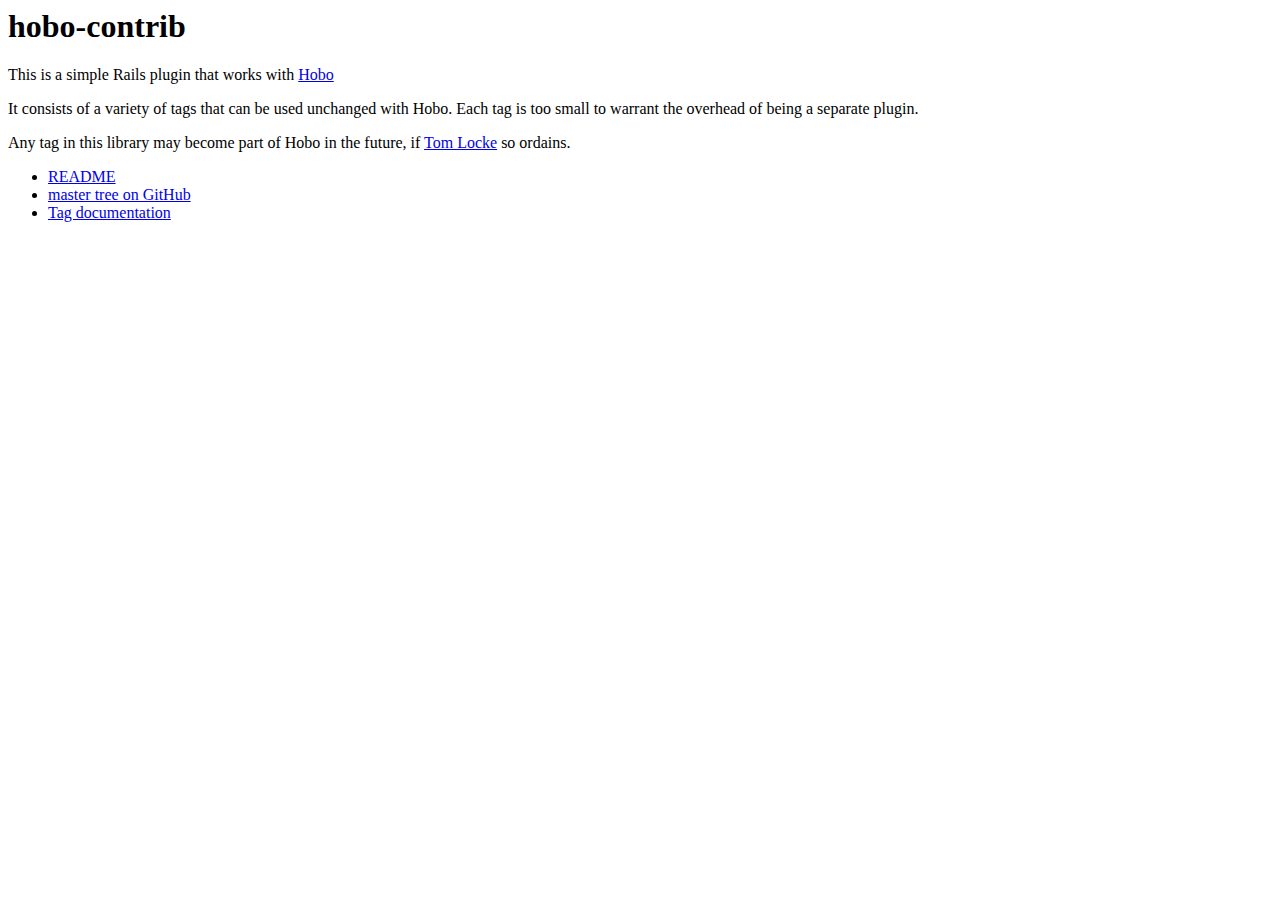
<file: index.html>
<head>
  <head>
    <title>hobo-contrib</title>
  </head>
  <body>
    <h1>hobo-contrib</h1>
    <p>This is a simple Rails plugin that works with <a href="http://www.hobocentral.net">Hobo</a></p>

    <p>It consists of a variety of tags that can be used unchanged with Hobo. Each tag is too small to warrant the overhead of being a separate plugin.</p>

    <p>Any tag in this library may become part of Hobo in the future, if <a href="http://github.com/tablatom">Tom Locke</a> so ordains.</p>
    <ul>
      <li><a href="README.html"/>README</li>
      <li><a href="http://github.com/bryanlarsen/hobo-contrib/tree/master"/>master tree on GitHub</li>
      <li><a href="documentation.html">Tag documentation</li>
    </ul>
  </body>
</head>
</file>
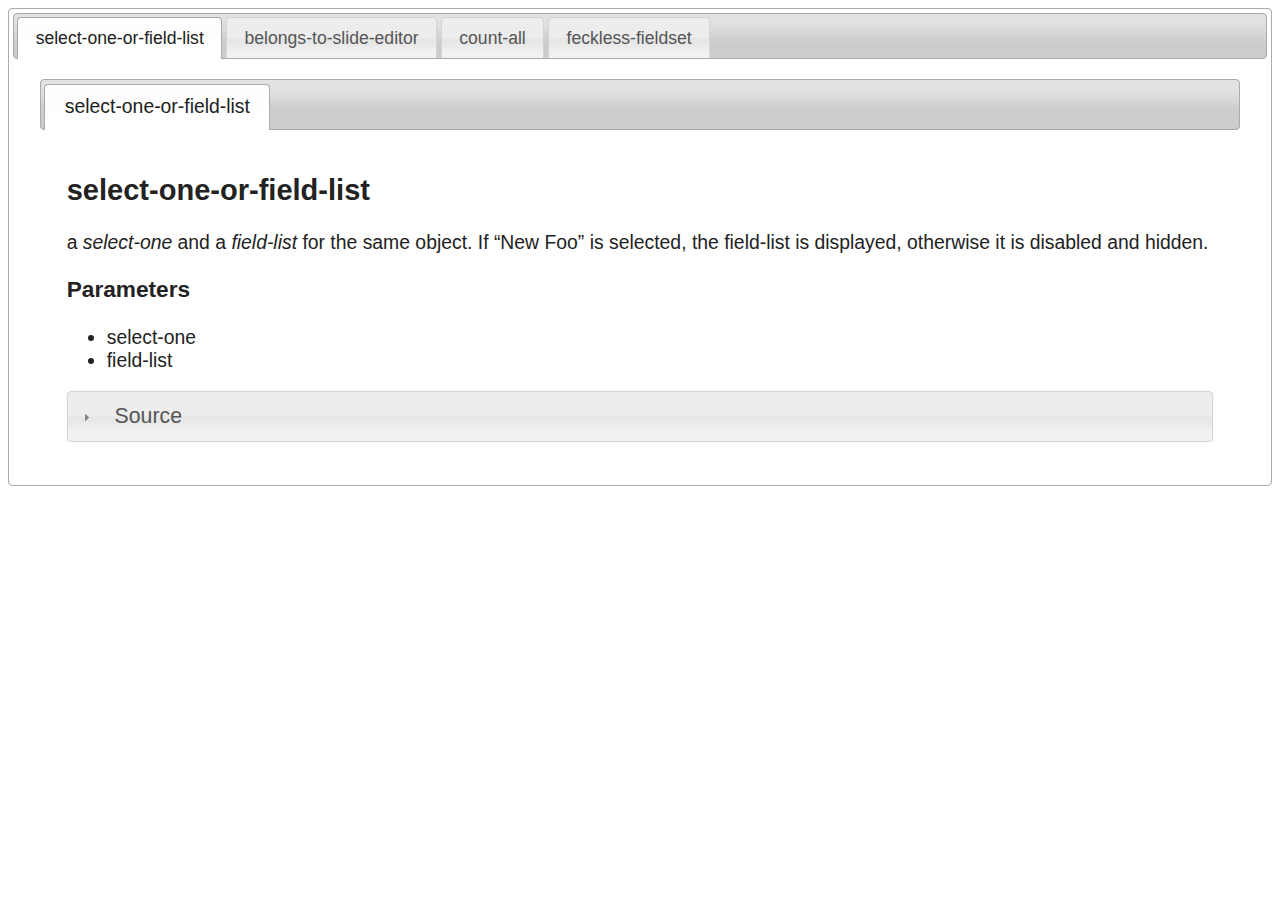
<file: documentation.html>
<!DOCTYPE html PUBLIC "-//W3C//DTD XHTML 1.0 Transitional//EN" "http://www.w3.org/TR/xhtml1/DTD/xhtml1-transitional.dtd">
    <html xmlns="http://www.w3.org/1999/xhtml">
    
  <head>
    <link href="stylesheets/themes/smoothness/ui.all.css" rel="stylesheet" type="text/css" />
    <script type="text/javascript" src="javascripts/jquery-1.3.2.min.js"></script>
    <script type="text/javascript" src="javascripts/jquery-ui-1.7.custom.min.js"></script>
    <script type="text/javascript">
      jQuery(document).ready(function(){
        jQuery("#tabs-top").tabs();
        jQuery(".taglib").tabs();
        jQuery(".source").accordion({collapsible: true, active: false, autoHeight: false });
      });
    </script>
  </head>
  <body>
    <div id="tabs-top">
      <ul>
        
          
  <li>
    <a href="#select-one-or-field-list-taglib">
      <span>
        select-one-or-field-list
      </span>
    </a>
  </li>

        
          
  <li>
    <a href="#belongs-to-slide-editor-taglib">
      <span>
        belongs-to-slide-editor
      </span>
    </a>
  </li>

        
          
  <li>
    <a href="#count-all-taglib">
      <span>
        count-all
      </span>
    </a>
  </li>

        
          
  <li>
    <a href="#feckless-fieldset-taglib">
      <span>
        feckless-fieldset
      </span>
    </a>
  </li>

        
      </ul>
      <!-- unfortunately, <repeat> is problematic here -->
      
        <div class="taglib" id="select-one-or-field-list-taglib">
          
          <ul>
            
              
  <li>
    <a href="#select-one-or-field-list-tag">
      <span>
        select-one-or-field-list
      </span>
    </a>
  </li>

            
          </ul>
          
            <div id="select-one-or-field-list-tag">
          
              <h2>select-one-or-field-list</h2>
              
              <p>a <em>select-one</em> and a <em>field-list</em> for the same object. If &#8220;New Foo&#8221; is selected, the field-list is displayed, otherwise it is disabled and hidden.</p>
          
              
                <h3>Parameters</h3>
                
  <ul>
    
      <li>select-one
        
  

      </li>
    
      <li>field-list
        
  

      </li>
    
  </ul>

              
          
              

              <div class="source">
                <h3><a href="#">Source</a></h3>
                <pre><code>&lt;def tag='select-one-or-field-list'&gt;
  &lt;div class='select-one-or-field-list'&gt;
    &lt;select-one merge class='select-one-or-field-list-select' param blank-message='&amp;&amp;apos;New
&amp;apos;+this_field.titleize' include-none/&gt;
    &lt;field-list param/&gt;
  &lt;/div&gt;
&lt;/def&gt;</code></pre>
              </div>
          
            </div>
          
        </div>
      
        <div class="taglib" id="belongs-to-slide-editor-taglib">
          
          <ul>
            
              
  <li>
    <a href="#belongs-to-slide-editor-view-tag">
      <span>
        belongs-to-slide-editor-view
      </span>
    </a>
  </li>

            
              
  <li>
    <a href="#belongs-to-slide-editor-tag">
      <span>
        belongs-to-slide-editor
      </span>
    </a>
  </li>

            
          </ul>
          
            <div id="belongs-to-slide-editor-view-tag">
          
              <h2>belongs-to-slide-editor-view</h2>
              
              <p>Hobo does not allow parameters inside of parts, so to parameterize the view in <em>belongs-to-slide-editor</em> you can redefine this polymorphic tag for your type.</p>
          
              
                <h3>Parameters</h3>
                
  <ul>
    
      <li>a
        
  

      </li>
    
  </ul>

              
          
              

              <div class="source">
                <h3><a href="#">Source</a></h3>
                <pre><code>&lt;def polymorphic tag='belongs-to-slide-editor-view'&gt;
  &lt;a href='' action='edit' param onclick='Hobo.show(&amp;apos;form-#{typed_id}&amp;apos;); return false;'&gt;
    &lt;name/&gt;
  &lt;/a&gt;
&lt;/def&gt;</code></pre>
              </div>
          
            </div>
          
            <div id="belongs-to-slide-editor-tag">
          
              <h2>belongs-to-slide-editor</h2>
              
              <p>Displays a belongs_to object. If you click on the object, a form slides open to allow you to edit the object. When done, the form slides back up.</p>

<p>There&#8217;s a worked up example in the <a href='http://github.com/tablatom/agility/blob/contrib-test/app/views/projects/belongs_to_slide_editor_test.dryml'>contrib-test branch of the agility tutorial on github</a>.</p>

<p>Created by David Mathers and Bryan Larsen.</p>
          
              
                <h3>Parameters</h3>
                
  <ul>
    
      <li>form
        
  <ul>
    
      <li>field-list
        
  

      </li>
    
      <li>submit
        
  

      </li>
    
      <li>or-cancel
        
  

      </li>
    
  </ul>

      </li>
    
  </ul>

              
          
              

              <div class="source">
                <h3><a href="#">Source</a></h3>
                <pre><code>&lt;def tag='belongs-to-slide-editor'&gt;
  &lt;div id='view-#{typed_id}' part='slide-editor-view'&gt;
    &lt;belongs-to-slide-editor-view/&gt;
  &lt;/div&gt;
  &lt;div class='hidden' id='form-#{typed_id}'&gt;
    &lt;form param success='Hobo.hide(&amp;apos;form-#{typed_id}&amp;apos;);' update='view-#{typed_id}'&gt;
      &lt;field-list param/&gt;
      &lt;submit param value='Save'/&gt;&lt;or-cancel href='' param onclick='Hobo.hide(&amp;apos;form-#{typed_id}&amp;apos;); return false;'/&gt;
    &lt;/form&gt;
  &lt;/div&gt;
&lt;/def&gt;</code></pre>
              </div>
          
            </div>
          
        </div>
      
        <div class="taglib" id="count-all-taglib">
          <p>A couple of counting tags</p>
          <ul>
            
              
  <li>
    <a href="#count-all-tag">
      <span>
        count-all
      </span>
    </a>
  </li>

            
              
  <li>
    <a href="#sum-tag">
      <span>
        sum
      </span>
    </a>
  </li>

            
          </ul>
          
            <div id="count-all-tag">
          
              <h2>count-all</h2>
              
              <p>A convenience tag to output a sum of counts and a correctly pluralised label. Works with any type of collection.</p>
          
              
          
              <h3 id='usage'>Usage</h3>

<pre><code>&lt;count-all:comments attribute=&quot;votes&quot;/&gt; -&gt; &lt;span class=&quot;count&quot;&gt;17 Votes&lt;/span&gt;</code></pre>

<p>If no <code>label</code> is passed, the attribute is used as the label.</p>

<p>All attributes are passed to <code>&lt;count&gt;</code> unchanged, including <code>label</code>, <code>prefix</code>, <code>if-any</code> and <code>lowercase</code></p>

              <div class="source">
                <h3><a href="#">Source</a></h3>
                <pre><code>&lt;def attrs='attribute, label' tag='count-all'&gt;
  &lt;%
    count = this.inject(0) {|total, item|
      val = item.send(attribute)
      # inspired by rapid_core.dryml:497
      total + (val.try.to_int || val.try.total_entries || (val.try.loaded? &amp;&amp; val.try.length) || val.try.count || val.try.length)
    }

    label ||= attribute.singularize.humanize
  %&gt;

  &lt;count label='&amp;label' merge-attrs with='&amp;count'/&gt;
&lt;/def&gt;</code></pre>
              </div>
          
            </div>
          
            <div id="sum-tag">
          
              <h2>sum</h2>
              
              <p>A convenience tag to output a sum of attribute values. Works with any type of collection.</p>
          
              
          
              <h3 id='usage'>Usage</h3>

<pre><code>&lt;sum:comments attribute=&quot;score&quot;/&gt; -&gt; 42</code></pre>

              <div class="source">
                <h3><a href="#">Source</a></h3>
                <pre><code>&lt;def attrs='attribute' tag='sum'&gt;
  &lt;%=
    this.inject(nil) {|total, item|
      val = item.send(attribute)
      c = val.try.+(0) || val.try.total_entries || (val.try.loaded? &amp;&amp; val.try.length) || val.try.count || val.try.length
      if total.nil?
        c
      else
        total+c
      end
    }

  %&gt;
&lt;/def&gt;</code></pre>
              </div>
          
            </div>
          
        </div>
      
        <div class="taglib" id="feckless-fieldset-taglib">
          <ul>
<li>This tag is very similar to Rapid&#8217;s <code>field-list</code>. However, instead of rendering a table, it renders what <a href='http://fecklessmind.com/2009/01/23/how-to-reliable-css-forms/'>Anatoli Papirovski calls &#8220;perfect form markup&#8221;</a></li>
</ul>

<p>It takes the same attributes & parameters as <a href='http://cookbook.hobocentral.net/api_tag_defs/field-list'>field-list</a>, with the addition of a <code>legend</code> parameter and a <code>required</code> attribute.</p>

<p>The <code>required</code> attribute is a list of methods. If the current field is included in the list, the field div has the <code>required</code> class added to it.</p>

<p>The accompanying css allows this fieldset to be rendered in three different ways. You may trigger these by setting a class of <code>horizontal</code>, <code>vertical</code> or <code>inline-vertical</code>. <code>inline-vertical</code> fieldset&#8217;s may also be nested inside of a <code>horizontal</code> fieldset.</p>

<h3 id='example'>Example</h3>

<p>Simple example:</p>

<pre><code>&lt;form&gt;
  &lt;feckless-fieldset class=&quot;vertical&quot;/&gt;
&lt;/form&gt;</code></pre>

<p>You can replace the standard field-list in all of your forms with feckless-fieldset:</p>

<pre><code>&lt;extend tag=&quot;field-list&quot;&gt;
  &lt;feckless-fieldset class=&quot;horizontal&quot; merge/&gt;
&lt;/extend&gt;    </code></pre>

<p>A more complicated example that you may actually want to steal:</p>

<pre><code>&lt;extend tag=&quot;signup-form&quot; for=&quot;User&quot;&gt;
  &lt;old-signup-form &gt;
    &lt;field-list: replace&gt;
      &lt;fieldset class=&quot;horizontal&quot;&gt;
        &lt;legend&gt;New Account Registration&lt;/legend&gt;
        &lt;div class=&quot;field name-field&quot;&gt;
          &lt;label class=&quot;name-label&quot; for=&quot;user_name&quot;&gt;Name&lt;/label&gt;
          &lt;feckless-fieldset id=&quot;user_name&quot; class=&quot;inline-vertical&quot; fields=&quot;salutation, first_name, last_name, suffix&quot; required=&quot;first_name, last_name&quot; /&gt;
        &lt;/div&gt;
        &lt;div class=&quot;field contact-field&quot;&gt;
          &lt;label class=&quot;contact-label&quot; for=&quot;user_contact&quot;&gt;Contact&lt;/label&gt;
          &lt;feckless-fieldset id=&quot;user_contact&quot; class=&quot;inline-vertical&quot; fields=&quot;email_address, phone_number&quot; required=&quot;email_address&quot; /&gt;
        &lt;/div&gt;
        &lt;div class=&quot;field passwords-field&quot;&gt;
          &lt;label class=&quot;passwords-label&quot; for=&quot;user_contact&quot;&gt;Password&lt;/label&gt;
          &lt;feckless-fieldset id=&quot;user_passwords&quot; class=&quot;inline-vertical&quot; fields=&quot;password, password_confirmation&quot; required=&quot;password, password_confirmation&quot;&gt;
            &lt;password-label:&gt;&lt;/password-label:&gt;
            &lt;password-confirmation-label:&gt;Confirmation&lt;/password-confirmation-label:&gt;
          &lt;/feckless-fieldset&gt;
        &lt;/div&gt;
      &lt;/fieldset&gt;
    &lt;/field-list:&gt;
  &lt;/old-signup-form&gt;
&lt;/extend&gt;</code></pre>
          <ul>
            
              
  <li>
    <a href="#feckless-fieldset-tag">
      <span>
        feckless-fieldset
      </span>
    </a>
  </li>

            
          </ul>
          
            <div id="feckless-fieldset-tag">
          
              <h2>feckless-fieldset</h2>
              
              <ul>
<li>This tag is very similar to Rapid&#8217;s <code>field-list</code>. However, instead of rendering a table, it renders what <a href='http://fecklessmind.com/2009/01/23/how-to-reliable-css-forms/'>Anatoli Papirovski calls &#8220;perfect form markup&#8221;</a></li>
</ul>

<p>It takes the same attributes & parameters as <a href='http://cookbook.hobocentral.net/api_tag_defs/field-list'>field-list</a>, with the addition of a <code>legend</code> parameter and a <code>required</code> attribute.</p>

<p>The <code>required</code> attribute is a list of methods. If the current field is included in the list, the field div has the <code>required</code> class added to it.</p>

<p>The accompanying css allows this fieldset to be rendered in three different ways. You may trigger these by setting a class of <code>horizontal</code>, <code>vertical</code> or <code>inline-vertical</code>. <code>inline-vertical</code> fieldset&#8217;s may also be nested inside of a <code>horizontal</code> fieldset.</p>
          
              
                <h3>Parameters</h3>
                
  <ul>
    
      <li>legend
        
  

      </li>
    
      <li>#{field_method}-label
        
  

      </li>
    
      <li>#{field_method}-view
        
  <ul>
    
      <li>view
        
  <ul>
    
      <li>#{field_method}-tag
        
  

      </li>
    
  </ul>

      </li>
    
  </ul>

      </li>
    
      <li>#{field_method}-help
        
  

      </li>
    
  </ul>

              
          
              <h3 id='example'>Example</h3>

<p>Simple example:</p>

<pre><code>&lt;form&gt;
  &lt;feckless-fieldset class=&quot;vertical&quot;/&gt;
&lt;/form&gt;</code></pre>

<p>You can replace the standard field-list in all of your forms with feckless-fieldset:</p>

<pre><code>&lt;extend tag=&quot;field-list&quot;&gt;
  &lt;feckless-fieldset class=&quot;horizontal&quot; merge/&gt;
&lt;/extend&gt;    </code></pre>

<p>A more complicated example that you may actually want to steal:</p>

<pre><code>&lt;extend tag=&quot;signup-form&quot; for=&quot;User&quot;&gt;
  &lt;old-signup-form &gt;
    &lt;field-list: replace&gt;
      &lt;fieldset class=&quot;horizontal&quot;&gt;
        &lt;legend&gt;New Account Registration&lt;/legend&gt;
        &lt;div class=&quot;field name-field&quot;&gt;
          &lt;label class=&quot;name-label&quot; for=&quot;user_name&quot;&gt;Name&lt;/label&gt;
          &lt;feckless-fieldset id=&quot;user_name&quot; class=&quot;inline-vertical&quot; fields=&quot;salutation, first_name, last_name, suffix&quot; required=&quot;first_name, last_name&quot; /&gt;
        &lt;/div&gt;
        &lt;div class=&quot;field contact-field&quot;&gt;
          &lt;label class=&quot;contact-label&quot; for=&quot;user_contact&quot;&gt;Contact&lt;/label&gt;
          &lt;feckless-fieldset id=&quot;user_contact&quot; class=&quot;inline-vertical&quot; fields=&quot;email_address, phone_number&quot; required=&quot;email_address&quot; /&gt;
        &lt;/div&gt;
        &lt;div class=&quot;field passwords-field&quot;&gt;
          &lt;label class=&quot;passwords-label&quot; for=&quot;user_contact&quot;&gt;Password&lt;/label&gt;
          &lt;feckless-fieldset id=&quot;user_passwords&quot; class=&quot;inline-vertical&quot; fields=&quot;password, password_confirmation&quot; required=&quot;password, password_confirmation&quot;&gt;
            &lt;password-label:&gt;&lt;/password-label:&gt;
            &lt;password-confirmation-label:&gt;Confirmation&lt;/password-confirmation-label:&gt;
          &lt;/feckless-fieldset&gt;
        &lt;/div&gt;
      &lt;/fieldset&gt;
    &lt;/field-list:&gt;
  &lt;/old-signup-form&gt;
&lt;/extend&gt;</code></pre>

              <div class="source">
                <h3><a href="#">Source</a></h3>
                <pre><code>&lt;def attrs='tag, no-edit, required' tag='feckless-fieldset'&gt;
  &lt;% tag ||= scope.in_form ? &quot;input&quot; : &quot;view&quot;; no_edit ||= &quot;skip&quot; -%&gt;
  &lt;% required ||= &quot;&quot; ; required = comma_split(required.gsub('-', '_')) -%&gt;
  &lt;fieldset class='feckless-fields' merge-attrs='&amp;attributes - attrs_for(:with_fields)'&gt;
    &lt;legend param if='&amp;all_parameters[:legend]'/&gt;
    &lt;with-fields merge-attrs='&amp;attributes &amp; attrs_for(:with_fields)'&gt;
    &lt;% field_name = this_field_name 
       input_attrs = {:no_edit =&gt; no_edit} if tag == &quot;input&quot; &amp;&amp; no_edit == &quot;disable&quot;
       field_method = this_field.to_s.sub('?', '')
       id_for_this = param_name_for_this.gsub('[', '_').gsub(']', '')
    -%&gt;
      &lt;div class='field #{field_method}-field #{&amp;apos;required&amp;apos; if required.include?(field_method)} ' unless='&amp;tag == &amp;apos;input&amp;apos; &amp;&amp; no_edit == &amp;apos;skip&amp;apos; &amp;&amp; !can_edit?'&gt;
        &lt;label param='#{field_method}-label' unless='&amp;field_name.blank?' for='&amp;id_for_this'&gt;
          &lt;%= field_name %&gt;
        &lt;/label&gt;
        &lt;do param='#{field_method}-view'&gt;
          &lt;do param='view'&gt;&lt;call-tag tag='&amp;tag' param='#{field_method}-tag' merge-attrs='&amp;input_attrs'/&gt;&lt;/do&gt;
        &lt;/do&gt;
        &lt;span class='input-help' param='#{field_method}-help' if='&amp;tag.to_sym == :input &amp;&amp; !this_field_help.blank?'&gt;
          &lt;%= this_field_help %&gt;
        &lt;/span&gt;
      &lt;/div&gt;
    &lt;/with-fields&gt;
  &lt;/fieldset&gt;
&lt;/def&gt;</code></pre>
              </div>
          
            </div>
          
        </div>
      
    </div>
  </body>

  </html>
</file>
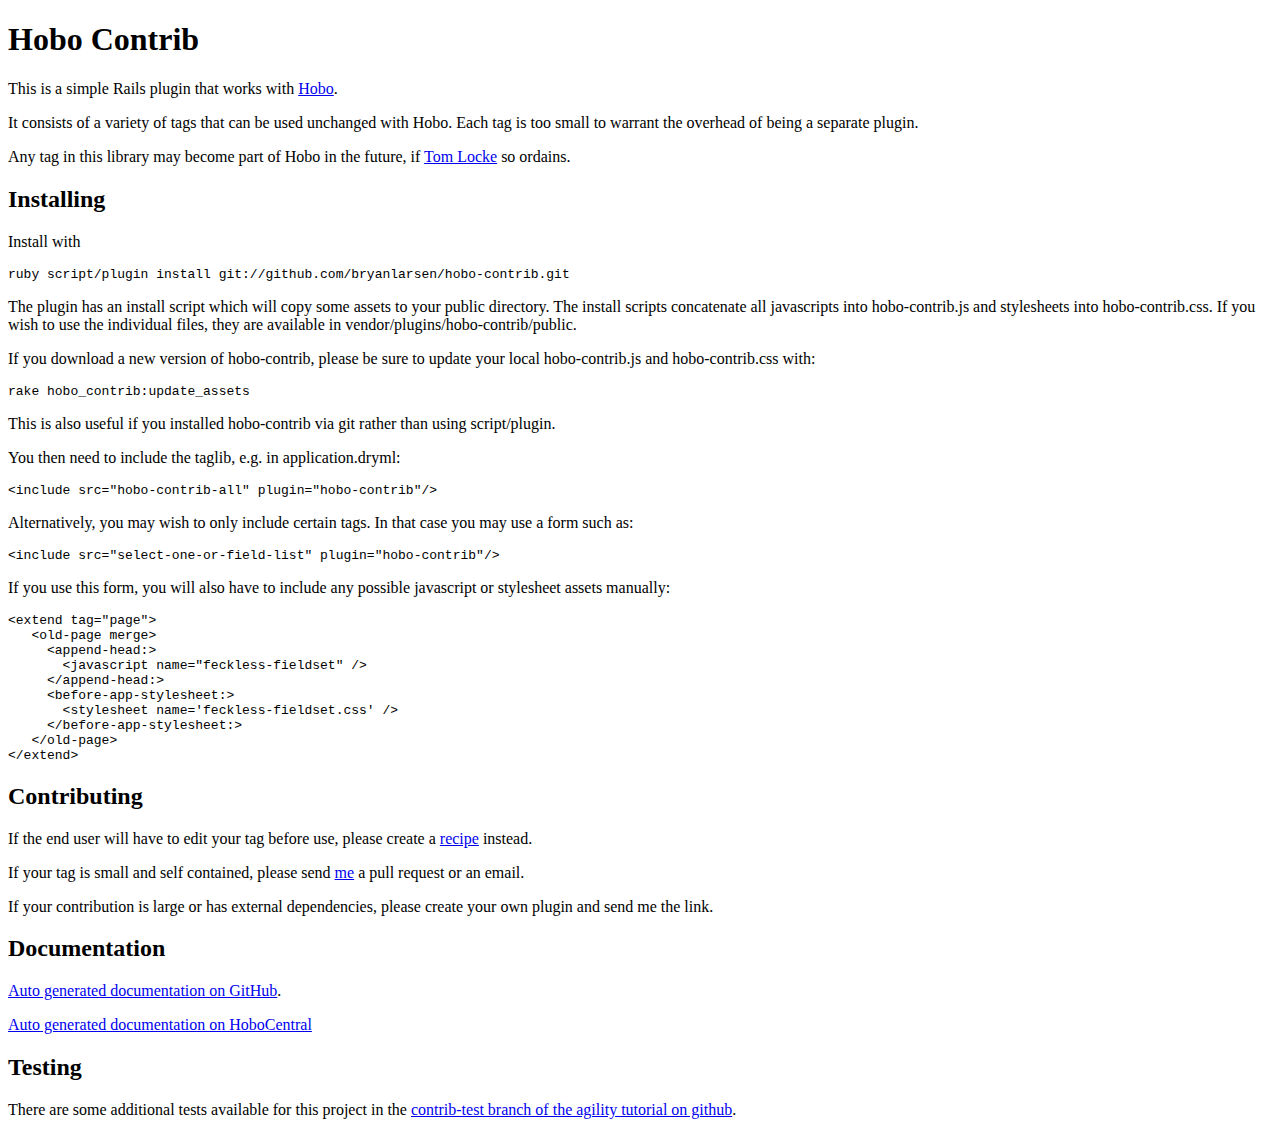
<file: README.html>
<?xml version="1.0" encoding="utf-8"?>
<!DOCTYPE html PUBLIC
    "-//W3C//DTD XHTML 1.1 plus MathML 2.0 plus SVG 1.1//EN"
    "http://www.w3.org/2002/04/xhtml-math-svg/xhtml-math-svg.dtd">
<html xmlns:svg='http://www.w3.org/2000/svg' xml:lang='en' xmlns='http://www.w3.org/1999/xhtml'>
<head><meta content='application/xhtml+xml;charset=utf-8' http-equiv='Content-type' /><title>Hobo Contrib</title></head>
<body>
<h1 id='hobo_contrib'>Hobo Contrib</h1>

<p>This is a simple Rails plugin that works with <a href='http://hobocentral.net'>Hobo</a>.</p>

<p>It consists of a variety of tags that can be used unchanged with Hobo. Each tag is too small to warrant the overhead of being a separate plugin.</p>

<p>Any tag in this library may become part of Hobo in the future, if <a href='http://github.com/tablatom'>Tom Locke</a> so ordains.</p>

<h2 id='installing'>Installing</h2>

<p>Install with</p>

<pre><code>ruby script/plugin install git://github.com/bryanlarsen/hobo-contrib.git</code></pre>

<p>The plugin has an install script which will copy some assets to your public directory. The install scripts concatenate all javascripts into hobo-contrib.js and stylesheets into hobo-contrib.css. If you wish to use the individual files, they are available in vendor/plugins/hobo-contrib/public.</p>

<p>If you download a new version of hobo-contrib, please be sure to update your local hobo-contrib.js and hobo-contrib.css with:</p>

<pre><code>rake hobo_contrib:update_assets   </code></pre>

<p>This is also useful if you installed hobo-contrib via git rather than using script/plugin.</p>

<p>You then need to include the taglib, e.g. in application.dryml:</p>

<pre><code>&lt;include src=&quot;hobo-contrib-all&quot; plugin=&quot;hobo-contrib&quot;/&gt;</code></pre>

<p>Alternatively, you may wish to only include certain tags. In that case you may use a form such as:</p>

<pre><code>&lt;include src=&quot;select-one-or-field-list&quot; plugin=&quot;hobo-contrib&quot;/&gt;</code></pre>

<p>If you use this form, you will also have to include any possible javascript or stylesheet assets manually:</p>

<pre><code>&lt;extend tag=&quot;page&quot;&gt;
   &lt;old-page merge&gt;
     &lt;append-head:&gt;
       &lt;javascript name=&quot;feckless-fieldset&quot; /&gt;
     &lt;/append-head:&gt;
     &lt;before-app-stylesheet:&gt;   
       &lt;stylesheet name=&#39;feckless-fieldset.css&#39; /&gt;
     &lt;/before-app-stylesheet:&gt;
   &lt;/old-page&gt;
&lt;/extend&gt;</code></pre>

<h2 id='contributing'>Contributing</h2>

<p>If the end user will have to edit your tag before use, please create a <a href='http://cookbook.hobocentral.net/recipes'>recipe</a> instead.</p>

<p>If your tag is small and self contained, please send <a href='http://github.com/bryanlarsen'>me</a> a pull request or an email.</p>

<p>If your contribution is large or has external dependencies, please create your own plugin and send me the link.</p>

<h2 id='documentation'>Documentation</h2>

<p><a href='http://bryanlarsen.github.com/hobo-contrib/documentation.html'>Auto generated documentation on GitHub</a>.</p>

<p><a href='http://cookbook.hobocentral.net/plugins/hobo-contrib'>Auto generated documentation on HoboCentral</a></p>

<h2 id='testing'>Testing</h2>

<p>There are some additional tests available for this project in the <a href='http://github.com/tablatom/agility/blob/contrib-test'>contrib-test branch of the agility tutorial on github</a>.</p>
</body></html>
</file>
<file: stylesheets/themes/smoothness/ui.all.css>
@import "ui.base.css";
@import "ui.theme.css";
</file>
